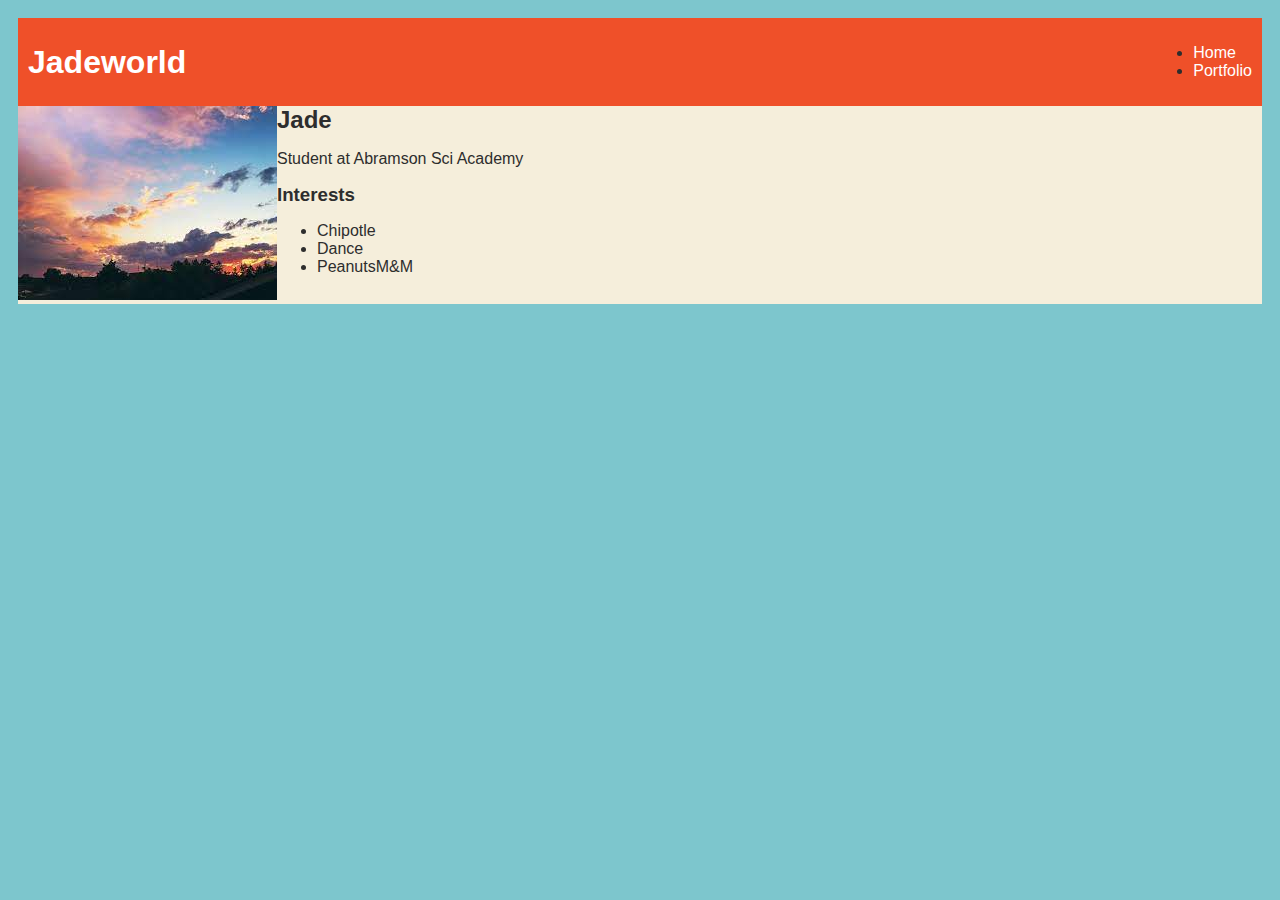
<file: index.html>
<!DOCTYPE HTML>
<html>

<head>
    <title>Jadeworld's</title>
    <link rel="stylesheet" href="style.css">
</head>

<body>
    <!-- Visible HTML elements GO HERE  -->
    <div>
        <nav>
                <h1>Jadeworld</h1>
                <ul>
                    <li>
                        <a href="index.html"> Home </a>
                    </li>
                    <li>
                        <a href="portfolio.html"> Portfolio </a>
                    </li>
                </ul>
        </nav>

        <main>
            <!-- Sidebar section -->
            <div>
                <img src="[data-uri]">
            </div>

            <!-- Content section -->
            <div>
                <h2>Jade</h2>
                <p>Student at Abramson Sci Academy</p>
                <!--Interests section-->
                    <div>
                        <h3>Interests</h3>
                            <ul>
                                <li>Chipotle</li>
                                <li>Dance</li>
                                <li>PeanutsM&M</li>
                            </ul>
                    </div>
            </div>
        </main>
    </div>
</body>
</html>
<head>
    <title>Witty title you added in step 2</title>
    <link rel="stylesheet" href="style.css">
</head>
<div id="all-contents">
   <div class="sidebar"></div>
</div>
</file>
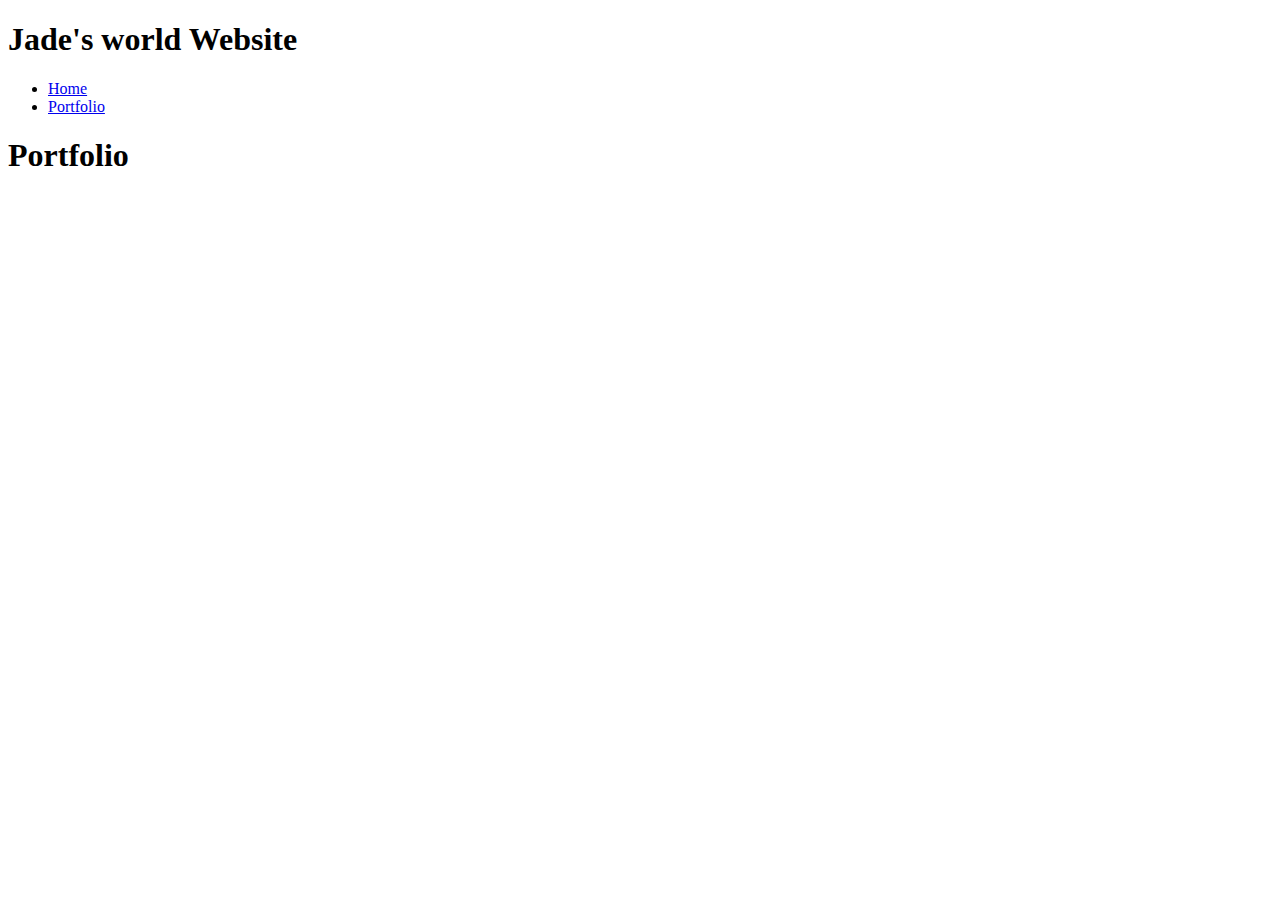
<file: portfolio.html>
<!DOCTYPE HTML>
<html>
    <head>
    </head>

    <body>
      <div id="all-contents">

      </div>
    </body>
</html>
<head>
    <title>Jade's world website</title>
</head>
<div id="all-contents">
    <nav>
        <h1>Jade's world Website</h1>
        <ul id="nav-ul">
           <li class="nav-li">
           <a class="nav-a" href="index.html">Home</a>
         </li>
         <li class="nav-li">
           <a class="nav-a" href="portfolio.html">Portfolio</a>
         </li>
     </ul>
 </nav>
 <nav>
    <!-- Nav stuff here...-->
</nav>
<main>
    <div class="content">
        <h1>Portfolio</h1>
        <ul id="portfolio">

        </ul>
    </div>
</main>
<ul id="portfolio">

</ul>
</file>
<file: style.css>
body {
    background: rgb(125, 198, 205);
    color: rgb(45, 45, 45);
    padding: 10px;
    font-family: arial;
}
#all-contents {
  max-width: 800px;
    margin: auto;
}

/* navigation menu */
nav {
    background: rgb(239, 80, 41);
   margin: 0 auto;
    display: flex;
    padding: 10px;
}
h1 {
    display: flex;
    align-items: center;
    color: white;
    flex: 1;
    margin: 0;
}
#nav-ul {
    list-style-image: none;
}
.nav-li {
    display: inline-block;
    padding: 0 10px;
}
a {
    text-decoration: none;
    color: #fff;
}

/* main container area beneath menu */
main {
    background: rgb(245, 238, 219);
    display: flex;
}
.sidebar {
    margin-right: 25px;
    padding: 10px;
}
.sidebar-img {
    width: 200px;
}
.content {
    flex: 1;
    padding: 15px;
}

/* portfolio styles */
#interests {
    border: 4px silver ridge;
    padding: 8px;
}
h2, h3 {
    margin: 0px;
}
</file>
